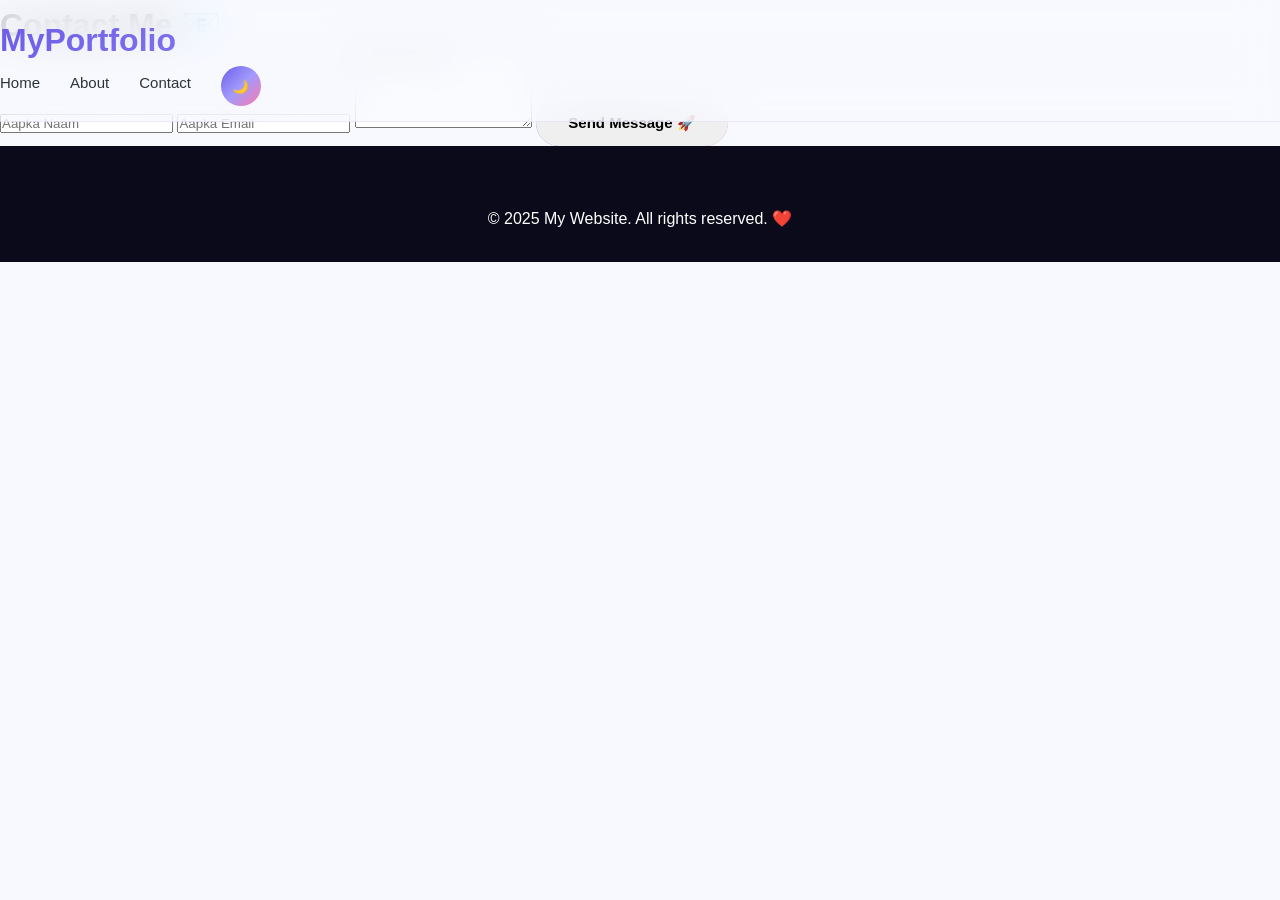
<file: contact.html>
<!DOCTYPE html>
<html lang="en">
<head>
    <meta charset="UTF-8">
    <meta name="viewport" content="width=device-width, initial-scale=1.0">
    <title>Contact - My Portfolio</title>
    <link rel="stylesheet" href="style.css">
</head>
<body>

    <nav>
        <div class="logo">MyPortfolio</div>
        <div class="nav-links">
            <a href="index.html">Home</a>
            <a href="about.html">About</a>
            <a href="contact.html">Contact</a>
            <button id="darkModeBtn" onclick="toggleDarkMode()">🌙</button>
        </div>
    </nav>

    <div class="contact-container">
        <h1>Contact Me 📧</h1>
        <form onsubmit="sendMessage(event)">
            <input type="text" placeholder="Aapka Naam" required>
            <input type="email" placeholder="Aapka Email" required>
            <textarea rows="5" placeholder="Aapka Message" required></textarea>
            <button type="submit" class="btn">Send Message 🚀</button>
        </form>
    </div>

    <footer>
        <p>© 2025 My Website. All rights reserved. ❤️</p>
    </footer>

    <script src="script.js"></script>
</body>
</html>
</file>
<file: style.css>
* { margin: 0; padding: 0; box-sizing: border-box; font-family: 'Poppins', sans-serif; }

:root {
    --primary: #6c5ce7;
    --secondary: #a29bfe;
    --accent: #fd79a8;
    --dark: #0a0a1a;
    --light: #f8f9ff;
    --text: #2d3436;
    --gray: #636e72;
    --white: #ffffff;
    --shadow: 0 20px 40px rgba(108,92,231,0.15);
    --gradient: linear-gradient(135deg, #6c5ce7, #a29bfe, #fd79a8);
}

body {
    background: var(--light);
    color: var(--text);
    overflow-x: hidden;
    line-height: 1.6;
    cursor: none;
}

body.dark {
    --light: #0a0a1a;
    --text: #f8f9ff;
    --white: #16162a;
    --gray: #b2bec3;
    background: var(--light);
    color: var(--text);
}

html { scroll-behavior: smooth; }

.container { max-width: 1200px; margin: 0 auto; padding: 0 20px; }

/* Custom Cursor */
.cursor {
    width: 10px;
    height: 10px;
    background: var(--primary);
    border-radius: 50%;
    position: fixed;
    pointer-events: none;
    z-index: 10000;
    transition: transform 0.2s;
    mix-blend-mode: difference;
}
.cursor-follower {
    width: 40px;
    height: 40px;
    border: 2px solid var(--primary);
    border-radius: 50%;
    position: fixed;
    pointer-events: none;
    z-index: 9999;
    transition: transform 0.3s ease;
    mix-blend-mode: difference;
}
.cursor.active { transform: scale(3); }
.cursor-follower.active { transform: scale(0.5); }

@media (max-width: 768px) {
    body { cursor: auto; }
    .cursor, .cursor-follower { display: none; }
}

/* Preloader */
.preloader {
    position: fixed;
    inset: 0;
    background: var(--dark);
    display: flex;
    flex-direction: column;
    justify-content: center;
    align-items: center;
    z-index: 99999;
    transition: opacity 0.8s, visibility 0.8s;
}
.preloader.hidden { opacity: 0; visibility: hidden; }
.loader-text {
    display: flex;
    gap: 10px;
    margin-bottom: 30px;
}
.loader-text span {
    font-size: 60px;
    font-weight: 900;
    color: white;
    background: var(--gradient);
    -webkit-background-clip: text;
    -webkit-text-fill-color: transparent;
    animation: bounce-letter 1s ease infinite;
}
.loader-text span:nth-child(2) { animation-delay: 0.1s; }
.loader-text span:nth-child(3) { animation-delay: 0.2s; }
.loader-text span:nth-child(4) { animation-delay: 0.3s; }

@keyframes bounce-letter {
    0%, 100% { transform: translateY(0); }
    50% { transform: translateY(-20px); }
}

.loader-bar {
    width: 200px;
    height: 3px;
    background: rgba(255,255,255,0.2);
    border-radius: 5px;
    overflow: hidden;
}
.loader-progress {
    width: 0%;
    height: 100%;
    background: var(--gradient);
    animation: load 1.5s ease forwards;
}
@keyframes load { to { width: 100%; } }

/* Particles */
.particles {
    position: fixed;
    inset: 0;
    pointer-events: none;
    z-index: 0;
}
.particle {
    position: absolute;
    width: 4px;
    height: 4px;
    background: var(--primary);
    border-radius: 50%;
    opacity: 0.5;
    animation: float-particle 15s infinite linear;
}
@keyframes float-particle {
    from { transform: translateY(100vh) translateX(0); opacity: 0; }
    10% { opacity: 0.5; }
    90% { opacity: 0.5; }
    to { transform: translateY(-100vh) translateX(100px); opacity: 0; }
}

/* Navigation */
nav {
    position: fixed;
    top: 0;
    width: 100%;
    background: rgba(248,249,255,0.7);
    backdrop-filter: blur(20px);
    z-index: 1000;
    padding: 15px 0;
    transition: 0.4s;
    border-bottom: 1px solid rgba(108,92,231,0.1);
}
body.dark nav { background: rgba(10,10,26,0.7); }
nav.scrolled { padding: 10px 0; box-shadow: 0 10px 30px rgba(0,0,0,0.1); }
.nav-container {
    max-width: 1200px;
    margin: 0 auto;
    padding: 0 20px;
    display: flex;
    justify-content: space-between;
    align-items: center;
}
.logo {
    font-size: 32px;
    font-weight: 900;
    background: var(--gradient);
    -webkit-background-clip: text;
    -webkit-text-fill-color: transparent;
    cursor: pointer;
}
.logo span { color: var(--accent); -webkit-text-fill-color: var(--accent); }

.nav-links { display: flex; list-style: none; gap: 30px; }
.nav-links a {
    color: var(--text);
    text-decoration: none;
    font-weight: 500;
    font-size: 15px;
    transition: 0.3s;
    position: relative;
    padding: 5px 0;
}
.nav-links a span { color: var(--primary); font-weight: 700; margin-right: 5px; font-size: 12px; }
.nav-links a::after {
    content: '';
    position: absolute;
    bottom: 0;
    left: 0;
    width: 0;
    height: 2px;
    background: var(--gradient);
    transition: 0.4s;
}
.nav-links a:hover::after, .nav-links a.active::after { width: 100%; }
.nav-links a:hover, .nav-links a.active { color: var(--primary); }

.nav-right { display: flex; align-items: center; gap: 15px; }
#darkModeBtn {
    background: var(--gradient);
    border: none;
    color: white;
    width: 40px;
    height: 40px;
    border-radius: 50%;
    cursor: pointer;
    transition: 0.4s;
}
#darkModeBtn:hover { transform: rotate(180deg) scale(1.1); }

.menu-toggle { display: none; cursor: pointer; flex-direction: column; gap: 5px; }
.menu-toggle span {
    width: 25px;
    height: 3px;
    background: var(--primary);
    border-radius: 5px;
    transition: 0.3s;
}

/* Buttons */
.btn {
    display: inline-flex;
    align-items: center;
    gap: 10px;
    padding: 14px 32px;
    border-radius: 50px;
    text-decoration: none;
    font-weight: 600;
    cursor: pointer;
    border: none;
    transition: 0.4s;
    font-size: 15px;
    position: relative;
    overflow: hidden;
    font-family: inherit;
}
.btn::before {
    content: '';
    position: absolute;
    inset: 0;
    background: var(--gradient);
    transition: 0.4s;
    z-index: -1;
}
.btn-primary { background: var(--gradient); color: white; box-shadow: 0 10px 30px rgba(108,92,231,0.3); }
.btn-primary:hover { transform: translateY(-5px); box-shadow: 0 20px 40px rgba(108,92,231,0.5); }
.btn-outline { background: transparent; color: var(--primary); border: 2px solid var(--primary); }
.btn-outline:hover { color: white; transform: translateY(-5px); }
.btn-outline::before { transform: scaleX(0); transform-origin: right; }
.btn-outline:hover::before { transform: scaleX(1); transform-origin: left; }

/* Hero */
.hero {
    min-height: 100vh;
    display: flex;
    align-items: center;
    padding: 120px 20px 100px;
    position: relative;
    overflow: hidden;
}
.hero-bg { position: absolute; inset: 0; overflow: hidden; z-index: 0; }
.blob {
    position: absolute;
    border-radius: 50%;
    filter: blur(80px);
    opacity: 0.5;
    animation: blob-move 20s infinite ease-in-out;
}
.blob-1 { width: 500px; height: 500px; background: var(--primary); top: -100px; left: -100px; }
.blob-2 { width: 400px; height: 400px; background: var(--accent); bottom: -100px; right: -100px; animation-delay: 5s; }
.blob-3 { width: 300px; height: 300px; background: var(--secondary); top: 50%; left: 50%; animation-delay: 10s; }

@keyframes blob-move {
    0%, 100% { transform: translate(0,0) scale(1); }
    33% { transform: translate(50px,-50px) scale(1.1); }
    66% { transform: translate(-50px,50px) scale(0.9); }
}

.hero-container {
    max-width: 1200px;
    margin: 0 auto;
    display: grid;
    grid-template-columns: 1fr 1fr;
    gap: 50px;
    align-items: center;
    position: relative;
    z-index: 2;
}
.hero-greeting {
    color: var(--primary);
    font-weight: 600;
    margin-bottom: 20px;
    display: flex;
    align-items: center;
    gap: 15px;
}
.line { display: inline-block; width: 40px; height: 2px; background: var(--primary); }

.hero-text h1 {
    font-size: 80px;
    font-weight: 900;
    line-height: 1;
    margin-bottom: 20px;
    display: flex;
    flex-direction: column;
    font-family: 'Space Grotesk', sans-serif;
}
.reveal {
    display: inline-block;
    background: var(--gradient);
    -webkit-background-clip: text;
    -webkit-text-fill-color: transparent;
    animation: reveal-text 1s ease forwards;
    opacity: 0;
    transform: translateY(50px);
}
.reveal:nth-child(2) { animation-delay: 0.3s; }
@keyframes reveal-text {
    to { opacity: 1; transform: translateY(0); }
}

.hero-text h2 { font-size: 32px; margin-bottom: 25px; color: var(--text); font-weight: 600; }
.typing { color: var(--primary); border-right: 3px solid var(--primary); padding-right: 5px; }

.hero-desc { color: var(--gray); margin-bottom: 35px; font-size: 17px; max-width: 500px; }
.hero-buttons { display: flex; gap: 20px; margin-bottom: 40px; flex-wrap: wrap; }

.social-icons { display: flex; gap: 15px; }
.social-icons a {
    width: 50px;
    height: 50px;
    border-radius: 50%;
    background: var(--white);
    color: var(--primary);
    display: flex;
    justify-content: center;
    align-items: center;
    text-decoration: none;
    box-shadow: var(--shadow);
    transition: 0.4s;
    font-size: 18px;
}
.social-icons a:hover {
    background: var(--gradient);
    color: white;
    transform: translateY(-8px) rotate(360deg);
}

.hero-image { display: flex; justify-content: center; position: relative; }
.image-wrapper {
    width: 450px;
    height: 450px;
    border-radius: 50%;
    overflow: visible;
    position: relative;
    animation: float 4s ease-in-out infinite;
}
.image-wrapper img {
    width: 100%;
    height: 100%;
    object-fit: cover;
    border-radius: 50%;
    border: 8px solid var(--white);
    box-shadow: var(--shadow);
    position: relative;
    z-index: 2;
}
.image-glow {
    position: absolute;
    inset: -20px;
    background: var(--gradient);
    border-radius: 50%;
    filter: blur(40px);
    opacity: 0.5;
    animation: pulse-glow 3s ease-in-out infinite;
}
@keyframes pulse-glow {
    0%, 100% { opacity: 0.5; transform: scale(1); }
    50% { opacity: 0.8; transform: scale(1.1); }
}
@keyframes float {
    0%, 100% { transform: translateY(0); }
    50% { transform: translateY(-25px); }
}

.floating-badge {
    position: absolute;
    width: 70px;
    height: 70px;
    background: var(--white);
    border-radius: 20px;
    display: flex;
    justify-content: center;
    align-items: center;
    font-size: 30px;
    color: var(--primary);
    box-shadow: var(--shadow);
    z-index: 3;
    animation: badge-float 4s ease-in-out infinite;
}
.badge-1 { top: 20px; left: -20px; animation-delay: 0s; color: #E44D26; }
.badge-2 { bottom: 40px; left: -30px; animation-delay: 1s; color: #1572B6; }
.badge-3 { top: 40px; right: -20px; animation-delay: 2s; color: #F7DF1E; }
.badge-4 { bottom: 20px; right: -30px; animation-delay: 3s; color: #61DAFB; }

@keyframes badge-float {
    0%, 100% { transform: translateY(0) rotate(0); }
    50% { transform: translateY(-20px) rotate(10deg); }
}

/* Marquee */
.marquee {
    position: absolute;
    bottom: 0;
    left: 0;
    width: 100%;
    padding: 20px 0;
    background: var(--gradient);
    overflow: hidden;
    z-index: 1;
}
.marquee-content {
    display: flex;
    gap: 50px;
    white-space: nowrap;
    animation: marquee-scroll 20s linear infinite;
}
.marquee-content span {
    color: white;
    font-size: 20px;
    font-weight: 700;
    letter-spacing: 3px;
}
@keyframes marquee-scroll {
    from { transform: translateX(0); }
    to { transform: translateX(-100%); }
}

/* Sections */
section { padding: 120px 0; position: relative; z-index: 2; }
.section-header { text-align: center; margin-bottom: 80px; }
.subtitle {
    color: var(--primary);
    font-weight: 600;
    text-transform: uppercase;
    letter-spacing: 5px;
    font-size: 13px;
    display: flex;
    justify-content: center;
    align-items: center;
    gap: 15px;
    margin-bottom: 15px;
}
.section-header h2 {
    font-size: 55px;
    font-weight: 800;
    background: var(--gradient);
    -webkit-background-clip: text;
    -webkit-text-fill-color: transparent;
    font-family: 'Space Grotesk', sans-serif;
}

/* Glitch Effect */
.glitch { position: relative; }
.glitch::before, .glitch::after {
    content: attr(data-text);
    position: absolute;
    top: 0;
    left: 0;
    width: 100%;
    height: 100%;
    background: var(--light);
}
.glitch::before {
    animation: glitch-1 3s infinite;
    color: var(--primary);
    z-index: -1;
    -webkit-text-fill-color: var(--primary);
}
.glitch::after {
    animation: glitch-2 3s infinite;
    color: var(--accent);
    z-index: -2;
    -webkit-text-fill-color: var(--accent);
}
@keyframes glitch-1 {
    0%, 100% { clip-path: inset(0 0 0 0); transform: translate(0); }
    20% { clip-path: inset(20% 0 30% 0); transform: translate(-3px,3px); }
    40% { clip-path: inset(50% 0 20% 0); transform: translate(3px,-3px); }
}
@keyframes glitch-2 {
    0%, 100% { clip-path: inset(0 0 0 0); transform: translate(0); }
    20% { clip-path: inset(30% 0 40% 0); transform: translate(3px,-3px); }
    40% { clip-path: inset(10% 0 60% 0); transform: translate(-3px,3px); }
}

/* About */
.about-content { display: grid; grid-template-columns: 1fr 1.3fr; gap: 60px; align-items: center; }
.about-img-wrap { position: relative; }
.about-img-wrap img {
    width: 100%;
    border-radius: 30px;
    box-shadow: var(--shadow);
    transition: 0.4s;
}
.about-img-wrap:hover img { transform: scale(1.02); }
.experience-badge {
    position: absolute;
    bottom: 30px;
    right: -30px;
    background: var(--gradient);
    color: white;
    padding: 25px;
    border-radius: 20px;
    box-shadow: var(--shadow);
    text-align: center;
    animation: badge-bounce 3s ease-in-out infinite;
}
.experience-badge h3 { font-size: 40px; font-weight: 900; }
.experience-badge p { font-size: 12px; }
@keyframes badge-bounce {
    0%, 100% { transform: translateY(0); }
    50% { transform: translateY(-15px); }
}

.about-text h3 {
    font-size: 32px;
    margin-bottom: 20px;
    background: var(--gradient);
    -webkit-background-clip: text;
    -webkit-text-fill-color: transparent;
    font-family: 'Space Grotesk', sans-serif;
}
.about-text > p { color: var(--gray); margin-bottom: 30px; font-size: 16px; }
.stats { display: grid; grid-template-columns: repeat(3, 1fr); gap: 20px; margin-bottom: 30px; }
.stat-box {
    text-align: center;
    padding: 25px 15px;
    background: var(--white);
    border-radius: 20px;
    box-shadow: var(--shadow);
    transition: 0.4s;
    border: 2px solid transparent;
}
.stat-box:hover { transform: translateY(-10px); border-color: var(--primary); }
.stat-box h3 {
    font-size: 40px;
    background: var(--gradient);
    -webkit-background-clip: text;
    -webkit-text-fill-color: transparent;
    font-family: 'Space Grotesk', sans-serif;
}
.stat-box p { color: var(--gray); font-size: 13px; }

/* Services */
.services-grid { display: grid; grid-template-columns: repeat(auto-fit, minmax(300px, 1fr)); gap: 30px; }
.service-card {
    background: var(--white);
    padding: 50px 35px;
    border-radius: 25px;
    transition: 0.4s;
    cursor: pointer;
    border: 2px solid transparent;
    position: relative;
    overflow: hidden;
}
.service-card::before {
    content: '';
    position: absolute;
    top: 0;
    left: 0;
    width: 100%;
    height: 100%;
    background: var(--gradient);
    transform: scaleY(0);
    transform-origin: bottom;
    transition: 0.4s;
    z-index: 0;
}
.service-card:hover::before { transform: scaleY(1); }
.service-card > * { position: relative; z-index: 1; transition: 0.4s; }
.service-card:hover { transform: translateY(-15px); }
.service-card:hover h3, .service-card:hover p, .service-card:hover .service-link { color: white; }
.service-card:hover .service-icon { background: white; color: var(--primary); }
.service-card:hover .card-number { color: rgba(255,255,255,0.3); }

.card-number {
    position: absolute;
    top: 20px;
    right: 25px;
    font-size: 60px;
    font-weight: 900;
    color: rgba(108,92,231,0.1);
    font-family: 'Space Grotesk', sans-serif;
}
.service-icon {
    width: 80px;
    height: 80px;
    background: var(--gradient);
    color: white;
    border-radius: 20px;
    display: flex;
    justify-content: center;
    align-items: center;
    font-size: 32px;
    margin-bottom: 25px;
    transition: 0.4s;
}
.service-card h3 { margin-bottom: 15px; color: var(--text); font-size: 22px; }
.service-card p { color: var(--gray); margin-bottom: 20px; }
.service-link {
    color: var(--primary);
    text-decoration: none;
    font-weight: 600;
    display: inline-flex;
    align-items: center;
    gap: 8px;
    transition: 0.3s;
}

/* Skills */
.skills-wrapper { display: grid; grid-template-columns: 1fr 1fr; gap: 60px; align-items: center; }
.skill-item { margin-bottom: 30px; }
.skill-info { display: flex; justify-content: space-between; margin-bottom: 10px; font-weight: 600; }
.skill-info span i { color: var(--primary); margin-right: 8px; }
.skill-bar { height: 12px; background: var(--white); border-radius: 10px; overflow: hidden; box-shadow: inset 0 2px 5px rgba(0,0,0,0.1); }
.skill-progress {
    height: 100%;
    background: var(--gradient);
    border-radius: 10px;
    transition: width 2s ease-in-out;
    position: relative;
}
.skill-progress::after {
    content: '';
    position: absolute;
    inset: 0;
    background: linear-gradient(90deg, transparent, rgba(255,255,255,0.4), transparent);
    animation: shine 2s infinite;
}
@keyframes shine {
    from { transform: translateX(-100%); }
    to { transform: translateX(100%); }
}

/* Tech Orbit */
.tech-orbit {
    position: relative;
    width: 400px;
    height: 400px;
    margin: 0 auto;
}
.orbit-center {
    position: absolute;
    top: 50%;
    left: 50%;
    transform: translate(-50%,-50%);
    width: 100px;
    height: 100px;
    background: var(--gradient);
    color: white;
    border-radius: 50%;
    display: flex;
    justify-content: center;
    align-items: center;
    font-size: 40px;
    box-shadow: var(--shadow);
    z-index: 3;
}
.orbit {
    position: absolute;
    top: 50%;
    left: 50%;
    border: 2px dashed rgba(108,92,231,0.3);
    border-radius: 50%;
    transform: translate(-50%,-50%);
}
.orbit-1 { width: 250px; height: 250px; animation: rotate 15s linear infinite; }
.orbit-2 { width: 380px; height: 380px; animation: rotate 25s linear infinite reverse; }
.orbit-item {
    position: absolute;
    width: 50px;
    height: 50px;
    background: var(--white);
    border-radius: 50%;
    display: flex;
    justify-content: center;
    align-items: center;
    font-size: 22px;
    color: var(--primary);
    box-shadow: var(--shadow);
}
.orbit-1 .orbit-item:nth-child(1) { top: -25px; left: 50%; transform: translateX(-50%); }
.orbit-1 .orbit-item:nth-child(2) { right: -25px; top: 50%; transform: translateY(-50%); }
.orbit-1 .orbit-item:nth-child(3) { bottom: -25px; left: 50%; transform: translateX(-50%); }
.orbit-1 .orbit-item:nth-child(4) { left: -25px; top: 50%; transform: translateY(-50%); }
.orbit-2 .orbit-item:nth-child(1) { top: -25px; left: 50%; transform: translateX(-50%); }
.orbit-2 .orbit-item:nth-child(2) { right: -25px; top: 50%; transform: translateY(-50%); }
.orbit-2 .orbit-item:nth-child(3) { bottom: -25px; left: 50%; transform: translateX(-50%); }
.orbit-2 .orbit-item:nth-child(4) { left: -25px; top: 50%; transform: translateY(-50%); }

@keyframes rotate { to { transform: translate(-50%,-50%) rotate(360deg); } }

/* Projects */
.projects-grid { display: grid; grid-template-columns: repeat(auto-fit, minmax(320px, 1fr)); gap: 30px; }
.project-card {
    position: relative;
    border-radius: 25px;
    overflow: hidden;
    cursor: pointer;
    box-shadow: var(--shadow);
    aspect-ratio: 4/3;
}
.project-card img {
    width: 100%;
    height: 100%;
    object-fit: cover;
    transition: 0.6s;
}
.project-card:hover img { transform: scale(1.15); }
.project-overlay {
    position: absolute;
    inset: 0;
    background: linear-gradient(to top, rgba(108,92,231,0.95), transparent 60%);
    display: flex;
    flex-direction: column;
    justify-content: flex-end;
    padding: 30px;
    color: white;
    opacity: 0;
    transition: 0.4s;
    transform: translateY(30px);
}
.project-card:hover .project-overlay { opacity: 1; transform: translateY(0); }
.project-tag {
    display: inline-block;
    background: rgba(255,255,255,0.2);
    padding: 5px 15px;
    border-radius: 20px;
    font-size: 12px;
    margin-bottom: 10px;
    width: fit-content;
}
.project-overlay h3 { font-size: 24px; margin-bottom: 15px; }
.project-overlay a {
    width: 50px;
    height: 50px;
    background: white;
    color: var(--primary);
    border-radius: 50%;
    display: flex;
    justify-content: center;
    align-items: center;
    text-decoration: none;
    align-self: flex-start;
    transition: 0.3s;
}
.project-overlay a:hover { transform: rotate(45deg); }

/* Testimonials */
.testimonials-grid { display: grid; grid-template-columns: repeat(auto-fit, minmax(300px, 1fr)); gap: 30px; }
.testimonial-card {
    background: var(--white);
    padding: 40px 30px;
    border-radius: 25px;
    box-shadow: var(--shadow);
    transition: 0.4s;
    position: relative;
}
.testimonial-card:hover { transform: translateY(-10px) scale(1.02); }
.quote-icon {
    position: absolute;
    top: 20px;
    right: 25px;
    font-size: 40px;
    color: var(--primary);
    opacity: 0.2;
}
.stars { font-size: 20px; margin-bottom: 15px; }
.testimonial-card > p { color: var(--gray); margin-bottom: 25px; font-style: italic; line-height: 1.8; }
.client { display: flex; align-items: center; gap: 15px; }
.client img { width: 55px; height: 55px; border-radius: 50%; border: 3px solid var(--primary); }
.client h4 { color: var(--text); margin-bottom: 3px; }
.client p { color: var(--gray); font-size: 13px; margin: 0; }

/* Contact */
.contact-content { display: grid; grid-template-columns: 1fr 1.5fr; gap: 60px; }
.contact-info { display: flex; flex-direction: column; gap: 25px; }
.contact-item {
    display: flex;
    align-items: center;
    gap: 20px;
    padding: 20px;
    background: var(--white);
    border-radius: 15px;
    box-shadow: var(--shadow);
    transition: 0.3s;
}
.contact-item:hover { transform: translateX(10px); }
.contact-icon {
    width: 55px;
    height: 55px;
    background: var(--gradient);
    color: white;
    border-radius: 15px;
    display: flex;
    justify-content: center;
    align-items: center;
    font-size: 22px;
    flex-shrink: 0;
}
.contact-item h4 { color: var(--text); margin-bottom: 5px; }
.contact-item p { color: var(--gray); font-size: 14px; }

.contact-form {
    display: flex;
    flex-direction: column;
    gap: 20px;
    background: var(--white);
    padding: 40px;
    border-radius: 25px;
    box-shadow: var(--shadow);
}
.form-row { display: grid; grid-template-columns: 1fr 1fr; gap: 20px; }
.contact-form input, .contact-form textarea {
    padding: 15px 20px;
    border: 2px solid transparent;
    background: var(--light);
    border-radius: 12px;
    font-size: 15px;
    color: var(--text);
    font-family: inherit;
    transition: 0.3s;
    width: 100%;
}
.contact-form input:focus, .contact-form textarea:focus {
    outline: none;
    border-color: var(--primary);
    transform: translateY(-2px);
}

/* Footer */
footer {
    background: var(--dark);
    color: white;
    padding: 60px 0 30px;
    text-align: center;
    position: relative;
    z-index: 2;
}
.footer-logo {
    font-size: 40px;
    font-weight: 900;
    margin-bottom: 15px;
    background: var(--gradient);
    -webkit-background-clip: text;
    -webkit-text-fill-color: transparent;
}
.footer-tagline { color: rgba(255,255,255,0.7); margin-bottom: 25px; }
.footer-social { display: flex; justify-content: center; gap: 15px; margin-bottom: 30px; }
.footer-social a {
    width: 45px;
    height: 45px;
    border-radius: 50%;
    background: rgba(255,255,255,0.1);
    color: white;
    display: flex;
    justify-content: center;
    align-items: center;
    text-decoration: none;
    transition: 0.4s;
}
.footer-social a:hover {
    background: var(--gradient);
    transform: translateY(-8px) rotate(360deg);
}
.copyright { color: rgba(255,255,255,0.5); font-size: 14px; }

/* Back to Top */
.back-to-top {
    position: fixed;
    bottom: 30px;
    right: 30px;
    width: 55px;
    height: 55px;
    background: var(--gradient);
    color: white;
    border-radius: 50%;
    display: none;
    justify-content: center;
    align-items: center;
    text-decoration: none;
    box-shadow: var(--shadow);
    z-index: 100;
    transition: 0.4s;
}
.back-to-top.show { display: flex; }
.back-to-top:hover { transform: translateY(-10px) scale(1.1); }

/* Responsive */
@media (max-width: 768px) {
    .menu-toggle { display: flex; }
    .nav-links {
        position: fixed;
        top: 70px;
        left: -100%;
        width: 100%;
        height: calc(100vh - 70px);
        background: var(--white);
        flex-direction: column;
        padding: 40px 20px;
        transition: 0.4s;
    }
    .nav-links.active { left: 0; }
    .hero-container, .about-content, .contact-content, .skills-wrapper { grid-template-columns: 1fr; }
    .hero-text h1 { font-size: 50px; }
    .hero-text h2 { font-size: 24px; }
    .image-wrapper { width: 300px; height: 300px; }
    .hero-buttons, .social-icons { justify-content: center; }
    .section-header h2 { font-size: 36px; }
    .experience-badge { right: 10px; padding: 15px; }
    .experience-badge h3 { font-size: 28px; }
    .form-row { grid-template-columns: 1fr; }
    .tech-orbit { width: 300px; height: 300px; }
    .orbit-1 { width: 200px; height: 200px; }
    .orbit-2 { width: 290px; height: 290px; }
}
</file>
